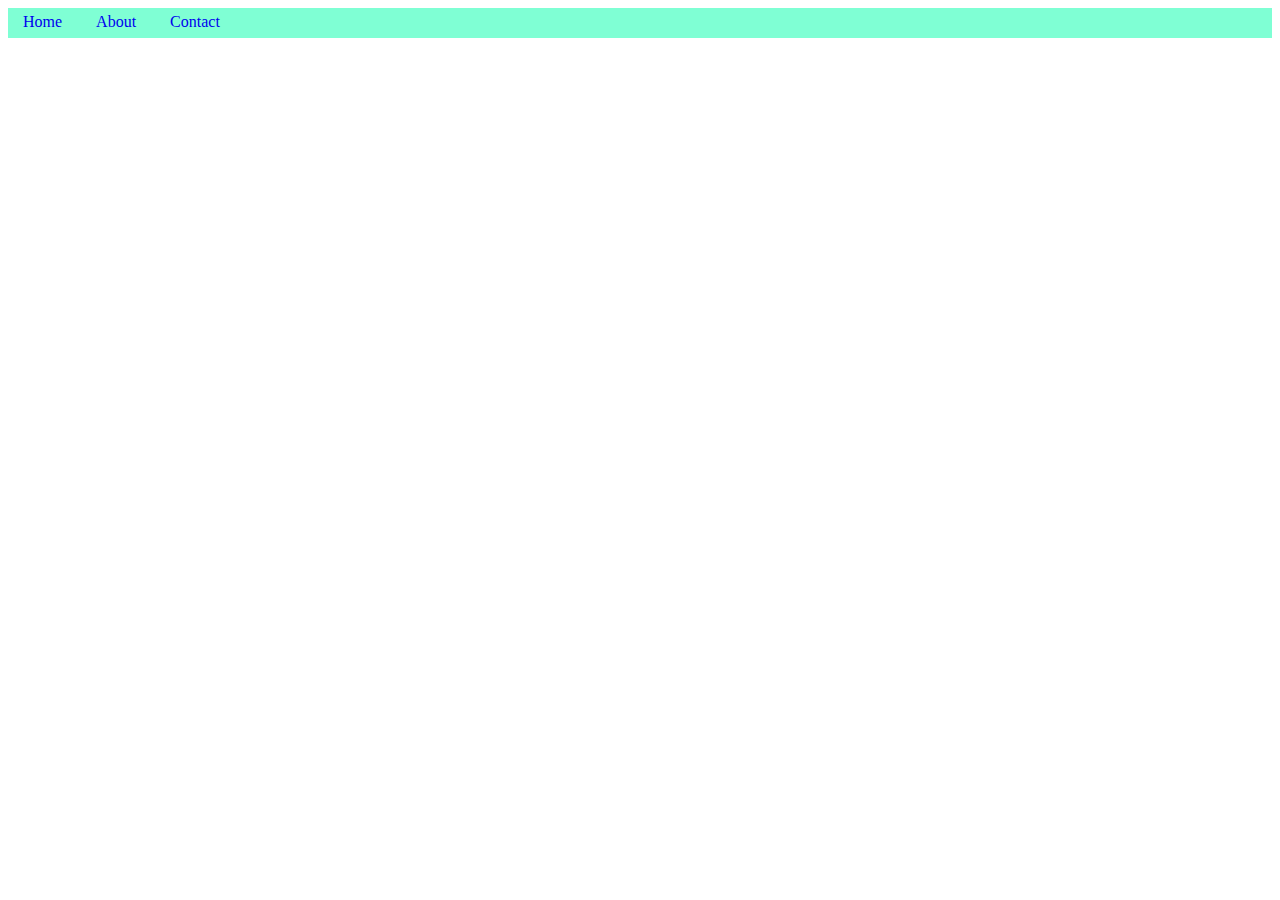
<file: index.html>
<!DOCTYPE html>
<html lang="en">
<head>
    <meta charset="UTF-8">
    <meta name="viewport" content="width=device-width, initial-scale=1.0">
    <title>Home page</title>
    <link rel="stylesheet" href="style.css">
</head>
<body>
  <ul>
      <li><a href="index.html">Home</a></li>
      <li><a href="about.html">About</a></li>
      <li><a href="contact.html">Contact</a></li>
  </ul>  
</body>
</html>
</file>
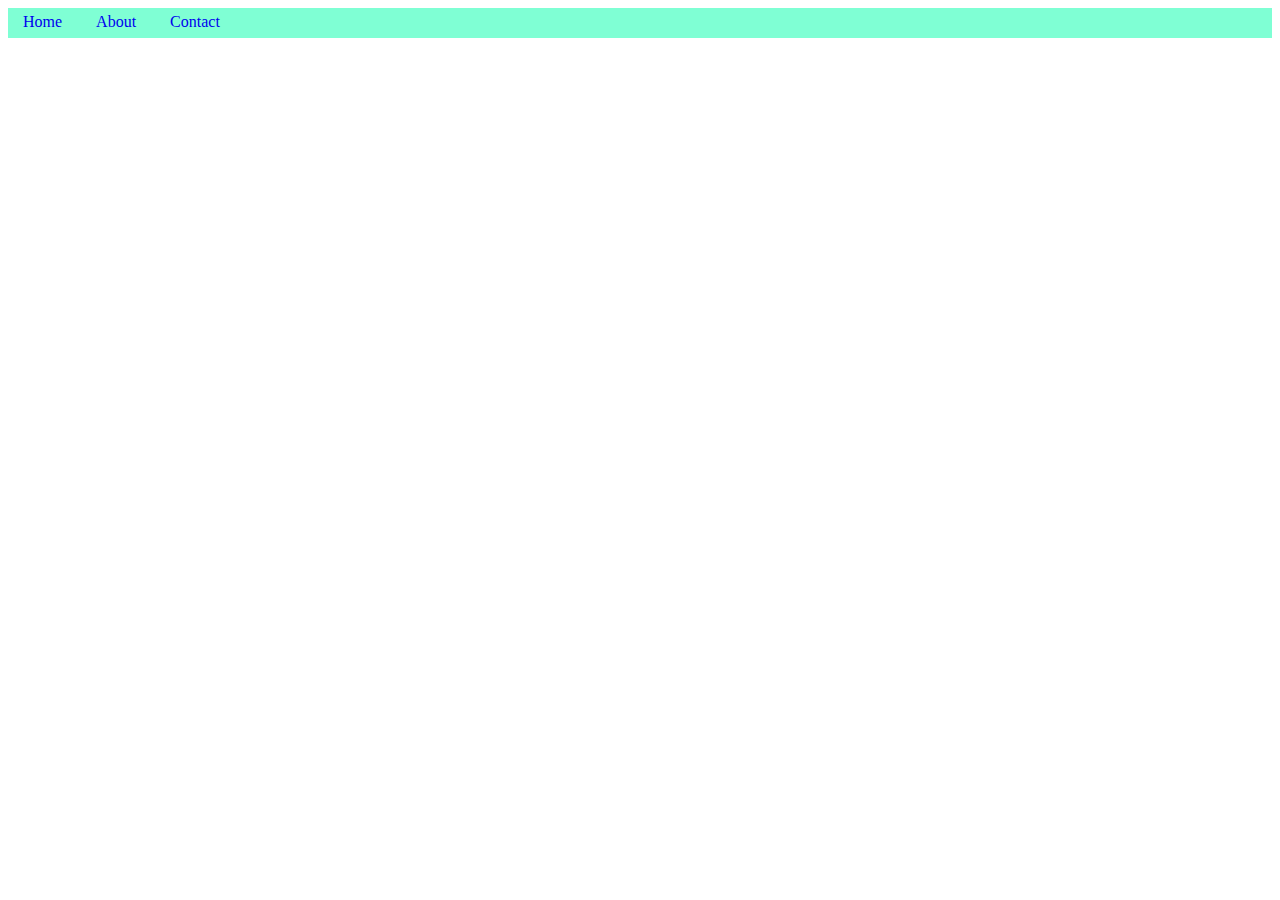
<file: about.html>
<!DOCTYPE html>
<html lang="en">
<head>
    <meta charset="UTF-8">
    <meta name="viewport" content="width=device-width, initial-scale=1.0">
    <title>About</title>
    <link rel="stylesheet" href="style.css">
</head>
<body>
    <ul>
        <li><a href="index.html">Home</a></li>
        <li><a href="about.html">About</a></li>
        <li><a href="contact.html">Contact</a></li>
    </ul>  
</body>
</html>
</file>
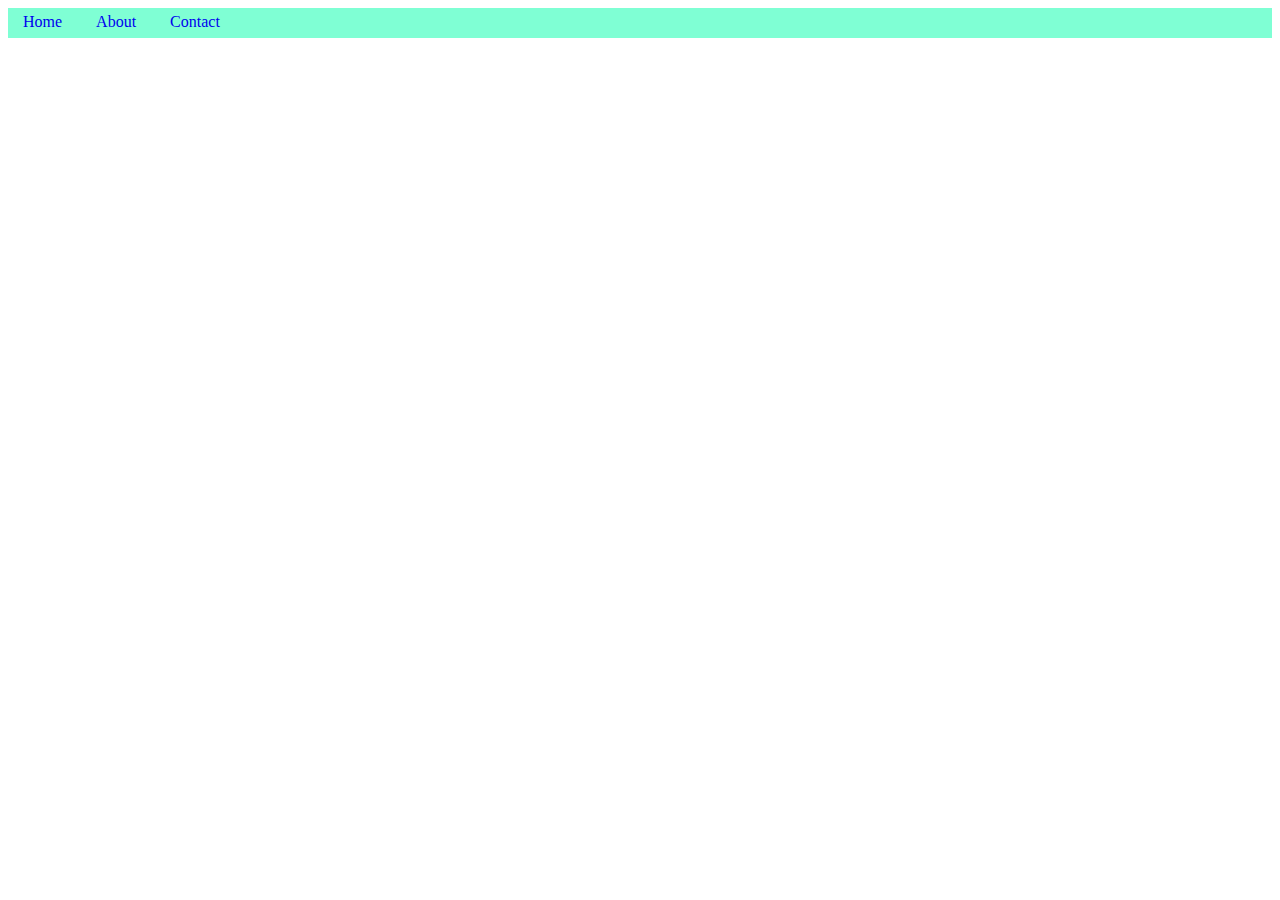
<file: contact.html>
<!DOCTYPE html>
<html lang="en">
<head>
    <meta charset="UTF-8">
    <meta name="viewport" content="width=device-width, initial-scale=1.0">
    <title>Contact</title>
    <link rel="stylesheet" href="style.css">
</head>
<body>
    <ul>
        <li><a href="index.html">Home</a></li>
        <li><a href="about.html">About</a></li>
        <li><a href="contact.html">Contact</a></li>
    </ul>  
</body>
</html>
</file>
<file: style.css>
ul {
    list-style-type: none;
    margin: 0;
    padding: 0;
    background-color: aquamarine;
    height: 30px;
}
ul a{
    text-decoration: none;
}
ul li{
    display: inline-block;
    padding: 5px 15px;
}
</file>
